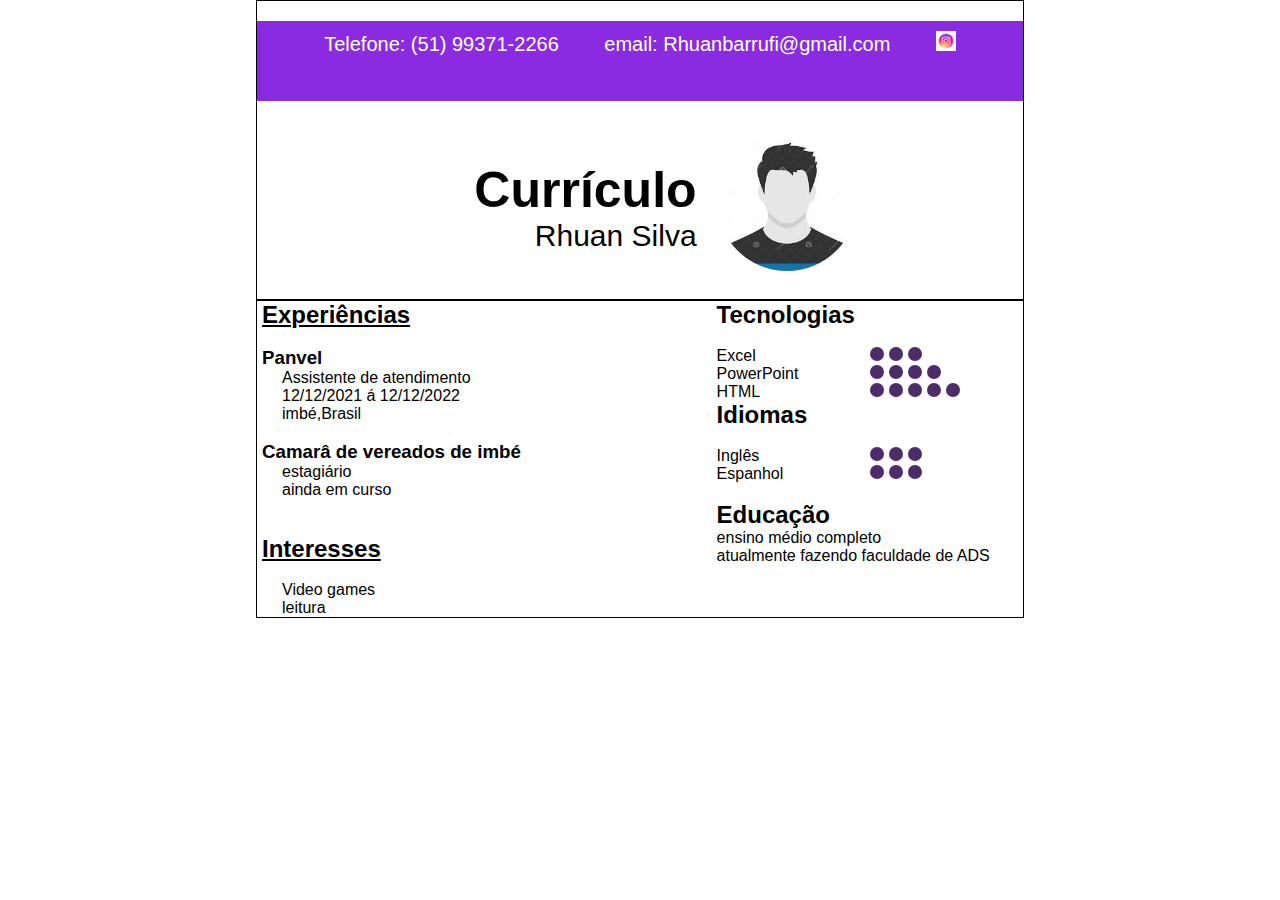
<file: aula5 - Copia/index.html>
<!DOCTYPE html>
<html lang="pt-br">

<head>
    <meta charset="UTF-8">
    <meta http-equiv="X-UA-Compatible" content="IE=edge">

    <meta name="viewport" content="width=device-width, initial-
scale=1.0">

    <title style="font-size: x-large;">Currículo</title>
    <link rel="stylesheet" href="style.css">
</head>

<body>
    <div class="pai"> <!--Div que contém todos outros divs dentro-->
        <div class="topo"> <!--Div para estilizar o cabeçalho da página-->

    

            <span>Telefone: (51) 99371-2266</span>
            <span>email: Rhuanbarrufi@gmail.com</span>
            <span>
                <a target="_blank" href="https://www.instagram.com/"><!--tag apara criar link do meu instagram-->
                    <img src="[data-uri]"
                        alt="">

                </a>
        </div> <!--Fechamento da div topo-->
        
        <div class="perfil"> <!--Div perfil contém mais duas divs dentro(dados e fotos)-->

            <div class="dados"> <!--Div para nome e dados pessoais-->
                <h1 style="font-size: 50px;">Currículo</h1>
                <p style="font-size: 30px;">Rhuan Silva

                </p>

            </div> <!--Fim da div Dados-->
            <div class="foto"> <!--Div para foto-->
                <img src="[data-uri]"
                    alt="">
            </div> <!--Fim da div Fotos-->
        </div> <!--Fechamento da div perfil-->

        <div class="principal"> <!--Div principal contém outras três divsdentro (experiencias, tech e educacao)-->

            <div class="experiencias"> <!--Div para inserir asexperiências-->

                <h2>Experiências</h2>
                <br>
                <h3>Panvel</h3>
                <p>Assistente de atendimento</p>
                <p>12/12/2021 á 12/12/2022</p>
                <p>imbé,Brasil

                </p>
                <br>
                <h3>Camarâ de vereados de imbé</h3>
                <p>estagiário</p>
                <p>ainda em curso</p>
                <p>
                </p>
                <br>
                <br>
                <h2>Interesses</h2>
                <br>
                <p>Video games</p>
                <p>leitura</p>
            </div> <!--Fechamento da div experiências.-->
            
            <div class="tech"> <!--Div para inserir habilidades-->
                <h2>Tecnologias</h2>
                <br>
                <p>Excel</p>
                <div class="circulo"></div>
                <div class="circulo"></div>
                <div class="circulo"></div>
                <div class="limpar"></div>
                <p>PowerPoint</p>
                <div class="circulo"></div>
                <div class="circulo"></div>
                <div class="circulo"></div>
                <div class="circulo"></div>
                <div class="limpar"></div>
                <p>HTML</p>
                <div class="circulo"></div>
                <div class="circulo"></div>
                <div class="circulo"></div>
                <div class="circulo"></div>
                <div class="circulo"></div>

                <div class="limpar"></div> <!--Div para limpar flutuaçõesdo float-->

                <h2>Idiomas</h2>
                <br>
                <p>Inglês</p>
                <div class="circulo"></div>
                <div class="circulo"></div>
                <div class="circulo"></div>
                <div class="limpar"></div>
                <p>Espanhol</p>
                <div class="circulo"></div>
                <div class="circulo"></div>
                <div class="circulo"></div>
                <div class="limpar"></div>
                
                
                
                
                
                
                <br>


                <div class="limpar"> </div>

            </div> <!--Fechamento da div Tech-->
            
            <div class="educacao"> <!--Div para inserir as formações-->
                <h2>Educação</h2>
                <p>ensino médio completo</p>
                <p>atualmente fazendo faculdade de ADS</p>






            </div>
        </div><!--Fechamento da div principal-->
        <div class="limpar"></div>
    </div> <!--Fechamento da tag pai-->

</body>

</html>
</file>
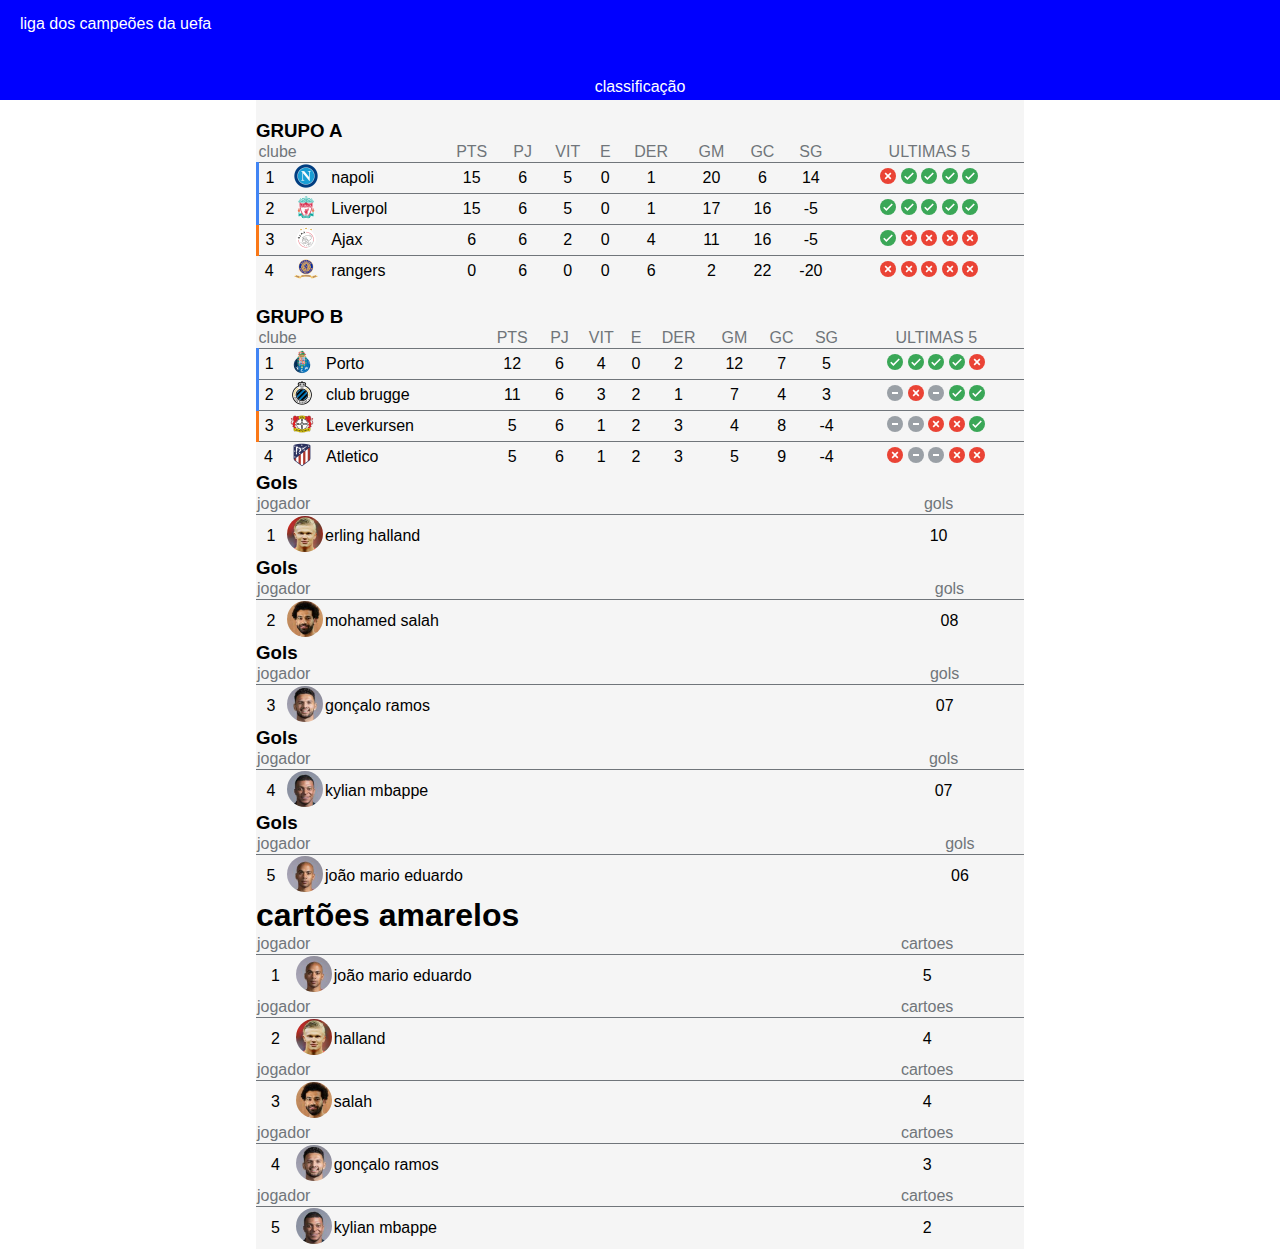
<file: Tabela Champions/Tabela Champions/index.html>
<!DOCTYPE html>
<html lang="pt-br">
<head>
    <meta charset="UTF-8">
    <meta http-equiv="X-UA-Compatible" content="IE=edge">
    <meta name="viewport" content="width=device-width, initial-scale=1.0">
    <title>tabela da champions</title>
    <link rel="stylesheet" href="style.css">
</head>




<body>
    <div class="header">
        <h1>liga dos campeões da uefa</h1>
        <h2>classificação</h2>
    </div>

<div class="grupos">

    <h3>GRUPO A</h3>

    <table>
<tr>
     <th class="left" colspan="3">clube</th>
     <th>PTS</th>
     <th>PJ</th>
     <th>VIT</th>
     <th>E</th>
     <th>DER</th>
     <th>GM</th>
     <th>GC</th>
     <th>SG</th>
     <th>ULTIMAS 5</th>
    
     
</tr>

<tr>
    <td class="bl-blue">1</td>
    <td><img class="img-club" src="./Imagens/Clubes/Napoli.png" alt=""></td>
    <td class="left">napoli</td>
    <td>15</td>
    <td>6</td>
    <td>5</td>
    <td>0</td>
    <td>1</td>
    <td>20</td>
    <td>6</td>
    <td>14</td>
    <td>
    <img src="./Imagens/Resultado/derrota.svg" alt="">
    <img src="./Imagens/Resultado/vitoria.svg" alt="">
    <img src="./Imagens/Resultado/vitoria.svg" alt="">
    <img src="./Imagens/Resultado/vitoria.svg" alt="">
    <img src="./Imagens/Resultado/vitoria.svg" alt="">




    </td>
</tr>

<tr>
    <td class="bl-blue">2</td>
    <td><img class="img-club" src="./Imagens/Clubes/Liverpol.png" alt=""></td>
    <td class="left">Liverpol</td>
    <td>15</td>
    <td>6</td>
    <td>5</td>
    <td>0</td>
    <td>1</td>
    <td>17</td>
    <td>16</td>
    <td>-5</td>
    <td>
    <img src="./Imagens/Resultado/vitoria.svg" alt="">
    <img src="./Imagens/Resultado/vitoria.svg" alt="">
    <img src="./Imagens/Resultado/vitoria.svg" alt="">
    <img src="./Imagens/Resultado/vitoria.svg" alt="">
    <img src="./Imagens/Resultado/vitoria.svg" alt="">




    </td>
</tr>

<tr>
    <td class="bl-orange">3</td>
    <td><img class="img-club" src="./Imagens/Clubes/Ajax.png" alt=""></td>
    <td class="left">Ajax</td>
    <td>6</td>
    <td>6</td>
    <td>2</td>
    <td>0</td>
    <td>4</td>
    <td>11</td>
    <td>16</td>
    <td>-5</td>
    <td>
    <img src="./Imagens/Resultado/vitoria.svg" alt="">
    <img src="./Imagens/Resultado/derrota.svg" alt="">
    <img src="./Imagens/Resultado/derrota.svg" alt="">
    <img src="./Imagens/Resultado/derrota.svg" alt="">
    <img src="./Imagens/Resultado/derrota.svg" alt="">




    </td>
</tr>

<tr>
    <td>4</td>
    <td><img class="img-club" src="./Imagens/Clubes/Rangers.png" alt=""></td>
    <td class="left">rangers</td>
    <td>0</td>
    <td>6</td>
    <td>0</td>
    <td>0</td>
    <td>6</td>
    <td>2</td>
    <td>22</td>
    <td>-20</td>
    <td>
    <img src="./Imagens/Resultado/derrota.svg" alt="">
    <img src="./Imagens/Resultado/derrota.svg" alt="">
    <img src="./Imagens/Resultado/derrota.svg" alt="">
    <img src="./Imagens/Resultado/derrota.svg" alt="">
    <img src="./Imagens/Resultado/derrota.svg" alt="">




    </td>
</tr>

</table>


    <h3>GRUPO B</h3>

    <table>
<tr>
     <th class="left" colspan="3">clube</th>
     <th>PTS</th>
     <th>PJ</th>
     <th>VIT</th>
     <th>E</th>
     <th>DER</th>
     <th>GM</th>
     <th>GC</th>
     <th>SG</th>
     <th>ULTIMAS 5</th>
    
     
</tr>

<tr>
    <td class="bl-blue">1</td>
    <td><img class="img-club" src="./Imagens/Clubes/Porto.png" alt=""></td>
    <td class="left">Porto</td>
    <td>12</td>
    <td>6</td>
    <td>4</td>
    <td>0</td>
    <td>2</td>
    <td>12</td>
    <td>7</td>
    <td>5</td>
    <td>
    <img src="./Imagens/Resultado/vitoria.svg" alt="">
    <img src="./Imagens/Resultado/vitoria.svg" alt="">
    <img src="./Imagens/Resultado/vitoria.svg" alt="">
    <img src="./Imagens/Resultado/vitoria.svg" alt="">
    <img src="./Imagens/Resultado/derrota.svg" alt="">




    </td>
</tr>

<tr>
    <td class="bl-blue">2</td>
    <td><img class="img-club" src="./Imagens/Clubes/Club Brugge.png" alt=""></td>
    <td class="left">club brugge</td>
    <td>11</td>
    <td>6</td>
    <td>3</td>
    <td>2</td>
    <td>1</td>
    <td>7</td>
    <td>4</td>
    <td>3</td>
    <td>
    <img src="./Imagens/Resultado/empate.svg" alt="">
    <img src="./Imagens/Resultado/derrota.svg" alt="">
    <img src="./Imagens/Resultado/empate.svg" alt="">
    <img src="./Imagens/Resultado/vitoria.svg" alt="">
    <img src="./Imagens/Resultado/vitoria.svg" alt="">




    </td>
</tr>

<tr>
    <td class="bl-orange">3</td>
    <td><img class="img-club" src="./Imagens/Clubes/Leverkursen.png" alt=""></td>
    <td class="left">Leverkursen</td>
    <td>5</td>
    <td>6</td>
    <td>1</td>
    <td>2</td>
    <td>3</td>
    <td>4</td>
    <td>8</td>
    <td>-4</td>
    <td>
    <img src="./Imagens/Resultado/empate.svg" alt="">
    <img src="./Imagens/Resultado/empate.svg" alt="">
    <img src="./Imagens/Resultado/derrota.svg" alt="">
    <img src="./Imagens/Resultado/derrota.svg" alt="">
    <img src="./Imagens/Resultado/vitoria.svg" alt="">




    </td>
</tr>

<tr>
    <td>4</td>
    <td><img class="img-club" src="./Imagens/Clubes/Atletico.png" alt=""></td>
    <td class="left">Atletico</td>
    <td>5</td>
    <td>6</td>
    <td>1</td>
    <td>2</td>
    <td>3</td>
    <td>5</td>
    <td>9</td>
    <td>-4</td>
    <td>
    <img src="./Imagens/Resultado/derrota.svg" alt="">
    <img src="./Imagens/Resultado/empate.svg" alt="">
    <img src="./Imagens/Resultado/empate.svg" alt="">
    <img src="./Imagens/Resultado/derrota.svg" alt="">
    <img src="./Imagens/Resultado/derrota.svg" alt="">




    </td>
</tr>

</table>








</div>

<div class="gols">
    <h3>Gols</h3>

    <table>
        <tr>
            <th colspan="3" class="left">jogador</th>
            <th>gols</th>
       </tr>
       <tr>
            <td class="w30">1</td>
            <td class="w30"><img class="img-jogador" src="./Imagens/Jogadores/Halland.jpeg" alt=""></td>
            <td class="left">erling halland</td>
            <td>10</td>
    
       </tr>





    </table>






</div>

<div class="gols">
    <h3>Gols</h3>

    <table>
        <tr>
            <th colspan="3" class="left">jogador</th>
            <th>gols</th>
       </tr>
       <tr>
            <td class="w30">2</td>
            <td class="w30"><img class="img-jogador" src="./Imagens/Jogadores/Sala.jpeg" alt=""></td>
            <td class="left">mohamed salah</td>
            <td>08</td>
    
       </tr>





    </table>






</div>


<div class="gols">
    <h3>Gols</h3>

    <table>
        <tr>
            <th colspan="3" class="left">jogador</th>
            <th>gols</th>
       </tr>
       <tr>
            <td class="w30">3</td>
            <td class="w30"><img class="img-jogador" src="./Imagens/Jogadores/goncalo.jpeg" alt=""></td>
            <td class="left">gonçalo ramos</td>
            <td>07</td>
    
       </tr>





    </table>






</div>


<div class="gols">
    <h3>Gols</h3>

    <table>
        <tr>
            <th colspan="3" class="left">jogador</th>
            <th>gols</th>
       </tr>
       <tr>
            <td class="w30">4</td>
            <td class="w30"><img class="img-jogador" src="./Imagens/Jogadores/mbappe.jpg" alt=""></td>
            <td class="left">kylian mbappe</td>
            <td>07</td>
    
       </tr>





    </table>






</div>


<div class="gols">
    <h3>Gols</h3>

    <table>
        <tr>
            <th colspan="3" class="left">jogador</th>
            <th>gols</th>
       </tr>
       <tr>
            <td class="w30">5</td>
            <td class="w30"><img class="img-jogador" src="./Imagens/Jogadores/joao.jpg" alt=""></td>
            <td class="left">joão mario eduardo</td>
            <td>06</td>
    
       </tr>





    </table>






</div>



<div class="cartoes">
    <h1>cartões amarelos</h1>

    <table>
        <tr>
            <th colspan="3" class="left">jogador</th>
            <th>cartoes</th>
        </tr>
        <tr>
            <td>1</td>
            <td class="w30"><img class="img-jogador" src="./Imagens/Jogadores/joao.jpg" alt=""></td>
            <td class="left">joão mario eduardo</td>
            <td>5</td>


        </tr>

        <tr>
            <th colspan="3" class="left">jogador</th>
            <th>cartoes</th>
        </tr>
        <tr>
            <td>2</td>
            <td class="w30"><img class="img-jogador" src="./Imagens/Jogadores/Halland.jpeg" alt=""></td>
            <td class="left">halland</td>
            <td>4</td>

        </tr>
        <tr>
            <th colspan="3" class="left">jogador</th>
            <th>cartoes</th>
        </tr>
        <tr>
            <td>3</td>
            <td class="w30"><img class="img-jogador" src="./Imagens/Jogadores/Sala.jpeg" alt=""></td>
            <td class="left">salah</td>
            <td>4</td>
        </tr>

        <tr>
            <th colspan="3" class="left">jogador</th>
            <th>cartoes</th>
        </tr>
        <tr>
            <td>4</td>
            <td class="w30"><img class="img-jogador" src="./Imagens/Jogadores/goncalo.jpeg" alt=""></td>
            <td class="left">gonçalo ramos</td>
            <td>3</td>


        </tr>

        <tr>
            <th colspan="3" class="left">jogador</th>
            <th>cartoes</th>
        </tr>
        <tr>
            <td>5</td>
            <td class="w30"><img class="img-jogador" src="./Imagens/Jogadores/mbappe.jpg" alt=""></td>
            <td class="left">kylian mbappe</td>
            <td>2</td>


        </tr>







    </table>

</div>

    
</body>








</html>
</file>
<file: aula5 - Copia/style.css>
*{ /* Estilzando o root da página, válido para todos os elementos*/
    margin: 0 auto; /* zerando as margins de cima e baixo, e definado as
    margens direita e esquerda como automático */
    box-sizing: border-box; /* calculando o tamanho da caixa a partir da
    largura e altura */
    }
    .pai{
    width: 60%; /* Definando 60% da largura da página */
    font-family: 'Segoe UI', Tahoma, Geneva, Verdana, sans-serif;
    border: 1px solid;
    }
    .limpar{ /* Classe para limpar flutuaçãoes*/
    clear: both;
    }
    .topo{ /* Estilizando a classe do cabeçalho */
    height: 80px;
    background-color:blueviolet;
    margin-top: 20px;
    color: white;
    font-size: 20px;
    text-align: center;
    }
    .topo span{ /*Estilizando o span dentro do cabeçalho*/
    margin: 0 20px;
    padding-top: 10px;
    display: inline-block; /* alterando os display para alterar altura */
    }
    .topo img{ /*Estilizando o ícone da classe cabeçalho*/
    height: 20px;
    
    width: 20px;
    }
    .perfil{ /*Definindo uma altura e borda inferior para classe perfil.*/
    height: 200px;
    border-bottom: 2px solid;
    }
    .dados{ /* Definindo largura e flutuação a esquerda para classe dados. */
    width: 60%;
    float: left;
    text-align: right;
    padding-top: 60px;
    padding-right: 20px;
    }
    .dados p{
    font-size: 20px;
    }
    .foto{ /* Definindo largura e flutuação a esquerda para classe foto. */
    width: 40%;
    float: left;
    }
    .foto img{ /*Estilizando a foto de perfil (largura, altura, borda e
    margem)*/
    width: 140px;
    height: 140px;
    border-radius: 50%;
    margin-top: 30px;
    clear: both;
    }
    .experiencias{ /* Definindo largura e flutuação a esquerda para classe
    experiências. */
    width: 60%;
    float: left;
    padding-left: 5px;
    }
    .experiencias h2{ /*Adicionando sublinhado no título da classe
    experiências*/
    text-decoration: underline;
    }
    .experiencias p{ /*Adicionando preenchimentos nos parágrafos para não
    colar nas bordas*/
    padding-left: 20px;
    padding-right: 10px;
    }
    .circulo{ /* Classe para criar níveis das habilidades */
        width: 14px;
        height: 14px;
        border-radius: 50%;
        background-color: rgb(76, 44, 105);
        margin-right: 5px;
        float: left;}
    .tech p{
        float: left;
        width: 50%;
    }
    .tech{
        width: 40%;
        float: left;
    }
</file>
<file: Tabela Champions/Tabela Champions/style.css>
*{
  margin: 0;
  box-sizing: border-box;
  font-family: Arial, Helvetica, sans-serif;
}

.header{
    height: 100px;
    background-color: blue;
    color: white;
}

.header h1{
    padding-top: 15px;
    padding-left: 20px;
    font-size: 16px;
    font-weight: normal;
}

.header h2{
    text-align: center;
    font-size: 16px;
    font-weight: normal;
    padding-top: 45px;
}
.grupos, .gols{
    margin: 0 auto;
    width: 60%;
    background-color: whitesmoke;

}
table{
    width: 100%;
    border-collapse: collapse;
    padding-top: 15px;
}
th,td{
border-top: 0.5px solid #70757a;
}
th{
    color: #70757a;
    font-weight: normal;
    border-top: none;
}
.img-club{
    width: 24px;
    height: 24px;
}
tr{
    text-align: center;
}
.grupos h3{
    padding-top: 20px;
}
body{
    background-color: white;
}
.left{
    text-align: left;
}
.bl-blue{
    border-left: #4285f4 3px solid;
}
.bl-orange{
    border-left: #fa7817 3px solid;
}
.img-jogador{
    width: 36px;
    height: 36px;
    border-radius: 50%;
}
.w30{
    width: 30px;
}

.cartoes{
    margin: 0 auto;
    width: 60%;
    background-color: whitesmoke;


}
</file>
